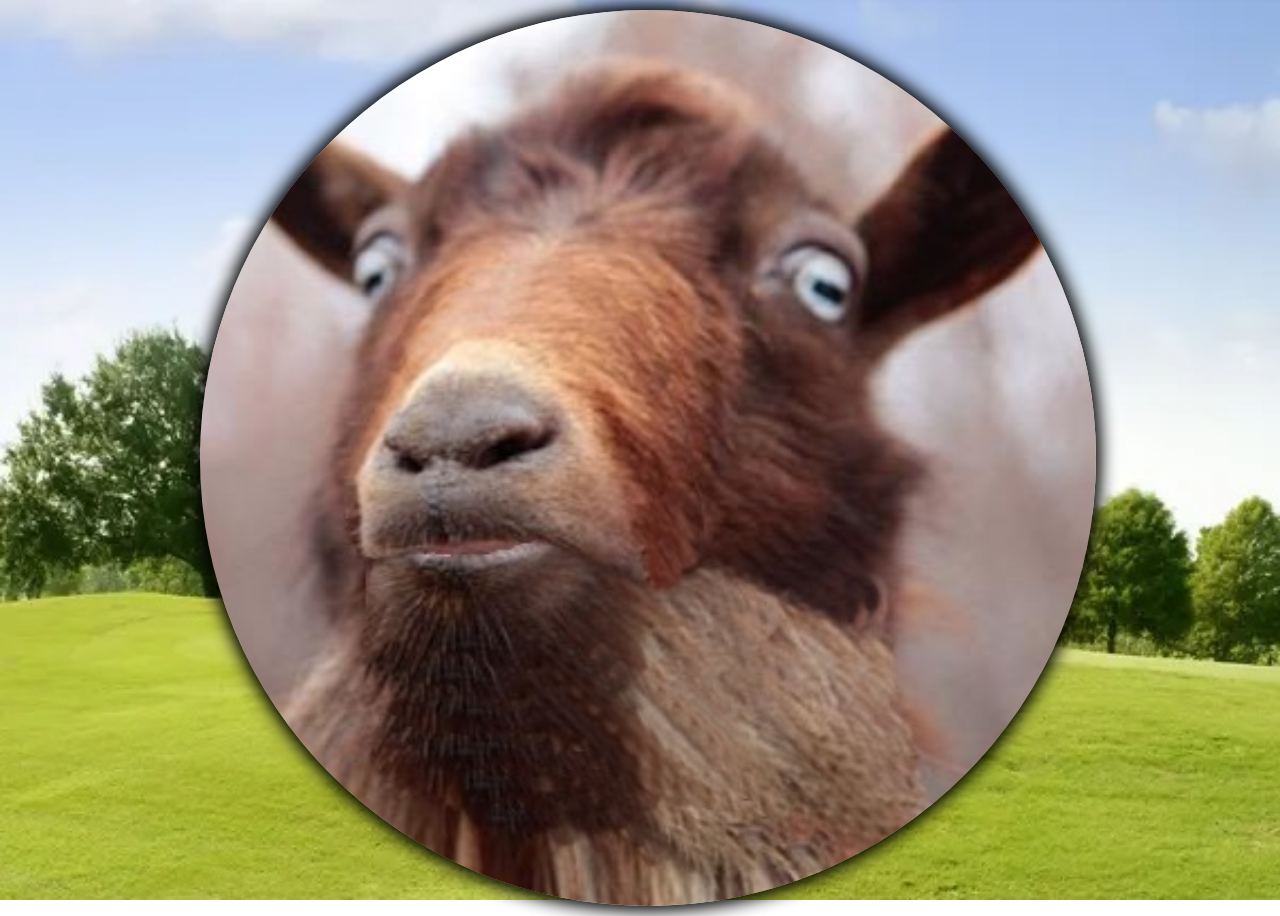
<file: index.html>
<!DOCTYPE html>
<html>
	<head>
		<meta name="format-detection" content="telephone=no" />
		<meta name="msapplication-tap-highlight" content="no" />
		<meta name="viewport" content="user-scalable=no, 
		                               initial-scale=1, 
									   minimum-scale=1, 
									   maximum-scale=1, 									   
									   width=device-width">					   
		<meta http-equiv="Content-Security-Policy" content="default-src * 'unsafe-inline' gap:; style-src 'self' 'unsafe-inline'; media-src *" />
		<meta charset="UTF-8"/>
		<link rel="stylesheet" type="text/css" href="style.css" />
		<link rel="manifest" href="/manifest.json">
		<title>GoatBox</title>    
	</head>
	<body>
		<img id="goat" src="goat.jpg" onclick="lancer()" >
		<script type="text/javascript" src="monscript.js" defer></script>
	</body>
</html>
</file>
<file: style.css>
body{
	user-select: none;
	background-image: url("background.jpg");
	background-size: 100% 100%;
	background-attachment: fixed;
	background-position: center;
	background-repeat: no-repeat;
	display:flex;
	align-items: center;
	justify-content: center;
	height: 100vh;
	width: 100vw;
	overflow: hidden;
}

/* La chevre */
#goat{
	width: 70vw;	
	z-index: 10;
	box-shadow: 0px 0px 20px black, 0px 0px 20px black;
	border-radius: 50%;
}

@keyframes cerclelumineux{
	0%{
		box-shadow: 0px 0px 20px black, 0px 0px 20px black;
	}
	
	50%{
		box-shadow: 0px 0px 20px yellow, 0px 0px 20px yellow;
	}
	
	100%{
		box-shadow: 0px 0px 20px black, 0px 0px 20px black;
	}
	
}

.anime{
	animation: cerclelumineux 0.8s ease-in-out forwards;
}
</file>
